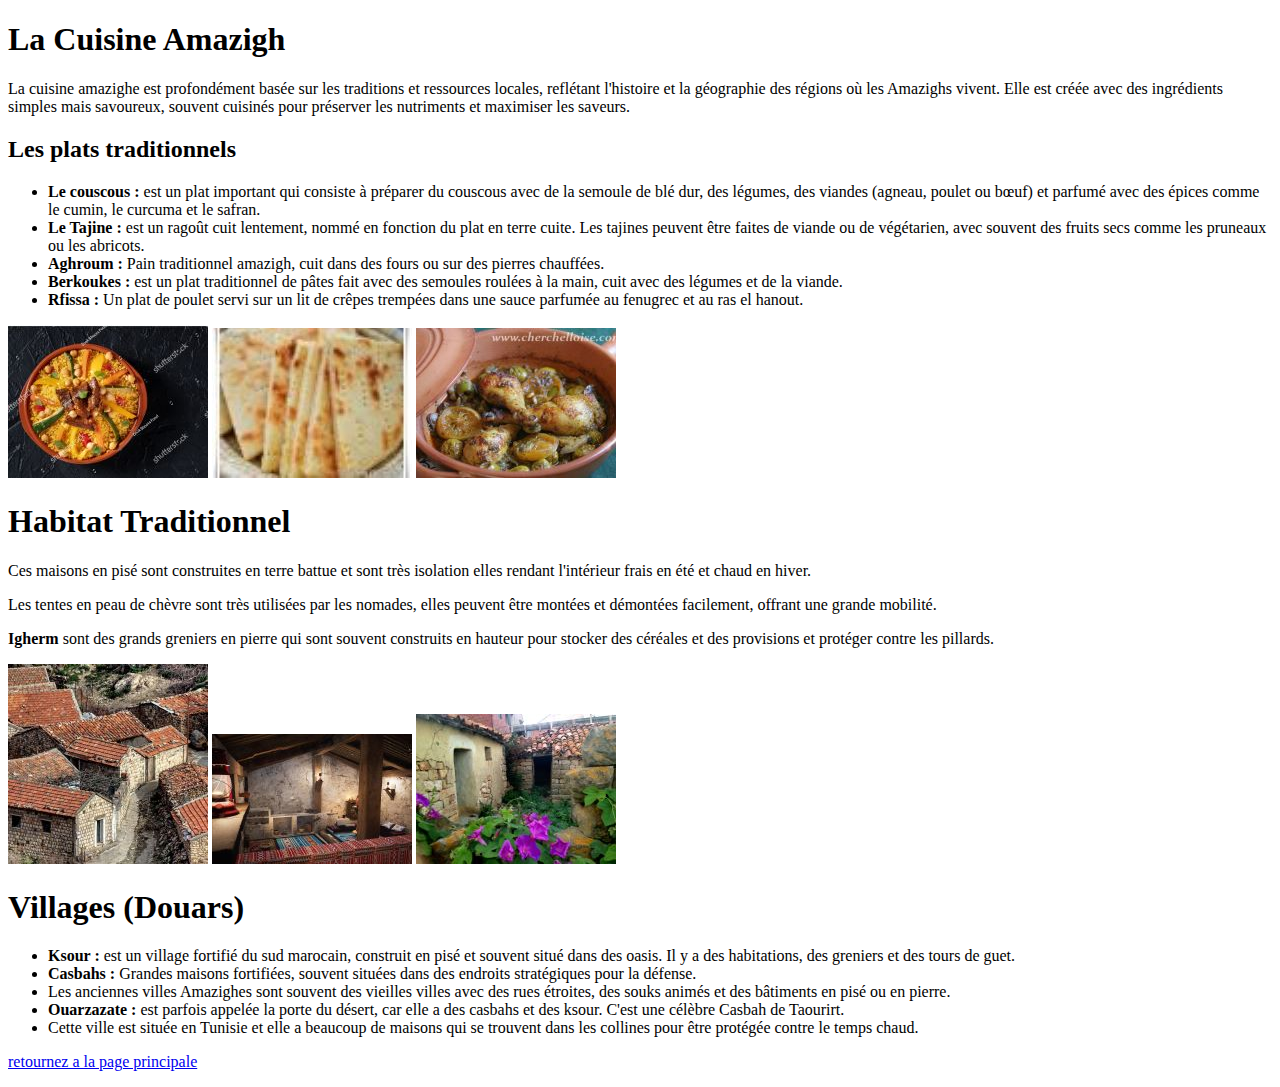
<file: cuisine et architecture.html>
<!DOCTYPE html>

</head>
<body>

<h1>La Cuisine Amazigh</h1>
<p>La cuisine amazighe est profondément basée sur les traditions et ressources locales, reflétant l'histoire et la géographie des régions où les Amazighs vivent. Elle est créée avec des ingrédients simples mais savoureux, souvent cuisinés pour préserver les nutriments et maximiser les saveurs.</p>

<h2>Les plats traditionnels</h2>
<ul>
    <li><strong>Le couscous :</strong> est un plat important qui consiste à préparer du couscous avec de la semoule de blé dur, des légumes, des viandes (agneau, poulet ou bœuf) et parfumé avec des épices comme le cumin, le curcuma et le safran.</li>
    <li><strong>Le Tajine :</strong> est un ragoût cuit lentement, nommé en fonction du plat en terre cuite. Les tajines peuvent être faites de viande ou de végétarien, avec souvent des fruits secs comme les pruneaux ou les abricots.</li>
    <li><strong>Aghroum :</strong> Pain traditionnel amazigh, cuit dans des fours ou sur des pierres chauffées.</li>
    <li><strong>Berkoukes :</strong> est un plat traditionnel de pâtes fait avec des semoules roulées à la main, cuit avec des légumes et de la viande.</li>
    <li><strong>Rfissa :</strong> Un plat de poulet servi sur un lit de crêpes trempées dans une sauce parfumée au fenugrec et au ras el hanout.</li>
</ul>
    <img src="couscous.jpg" alt="Origine des Amazighs" class="responsive-image">
	<img src="aghroum.jpg" alt="Origine des Amazighs" class="responsive-image">
	<img src="tadjin.jpg" alt="Origine des Amazighs" class="responsive-image">
	
	



<h1>Habitat Traditionnel</h1>
<p>Ces maisons en pisé sont construites en terre battue et sont très isolation elles rendant l'intérieur frais en été et chaud en hiver.</p>
<p>Les tentes en peau de chèvre sont très utilisées par les nomades, elles peuvent être montées et démontées facilement, offrant une grande mobilité.</p>
<p><strong>Igherm</strong> sont des grands greniers en pierre qui sont souvent construits en hauteur pour stocker des céréales et des provisions et protéger contre les pillards.</p>
    <img src="village1.jpg" alt="Origine des Amazighs" class="responsive-image">
	<img src="Village2.jpg" alt="Origine des Amazighs" class="responsive-image">
	<img src="Village3.jpg" alt="Origine des Amazighs" class="responsive-image">
<h1>Villages (Douars)</h1>
<ul>
    <li><strong>Ksour :</strong> est un village fortifié du sud marocain, construit en pisé et souvent situé dans des oasis. Il y a des habitations, des greniers et des tours de guet.</li>
    <li><strong>Casbahs :</strong> Grandes maisons fortifiées, souvent situées dans des endroits stratégiques pour la défense.</li>
    <li>Les anciennes villes Amazighes sont souvent des vieilles villes avec des rues étroites, des souks animés et des bâtiments en pisé ou en pierre.</li>
    <li><strong>Ouarzazate :</strong> est parfois appelée la porte du désert, car elle a des casbahs et des ksour. C'est une célèbre Casbah de Taourirt.</li>
    <li>Cette ville est située en Tunisie et elle a beaucoup de maisons qui se trouvent dans les collines pour être protégée contre le temps chaud.</li>
</ul>

</body>
 <A href="index.html"><p id="rr">retournez a la page principale</P></A>
</html>
</file>
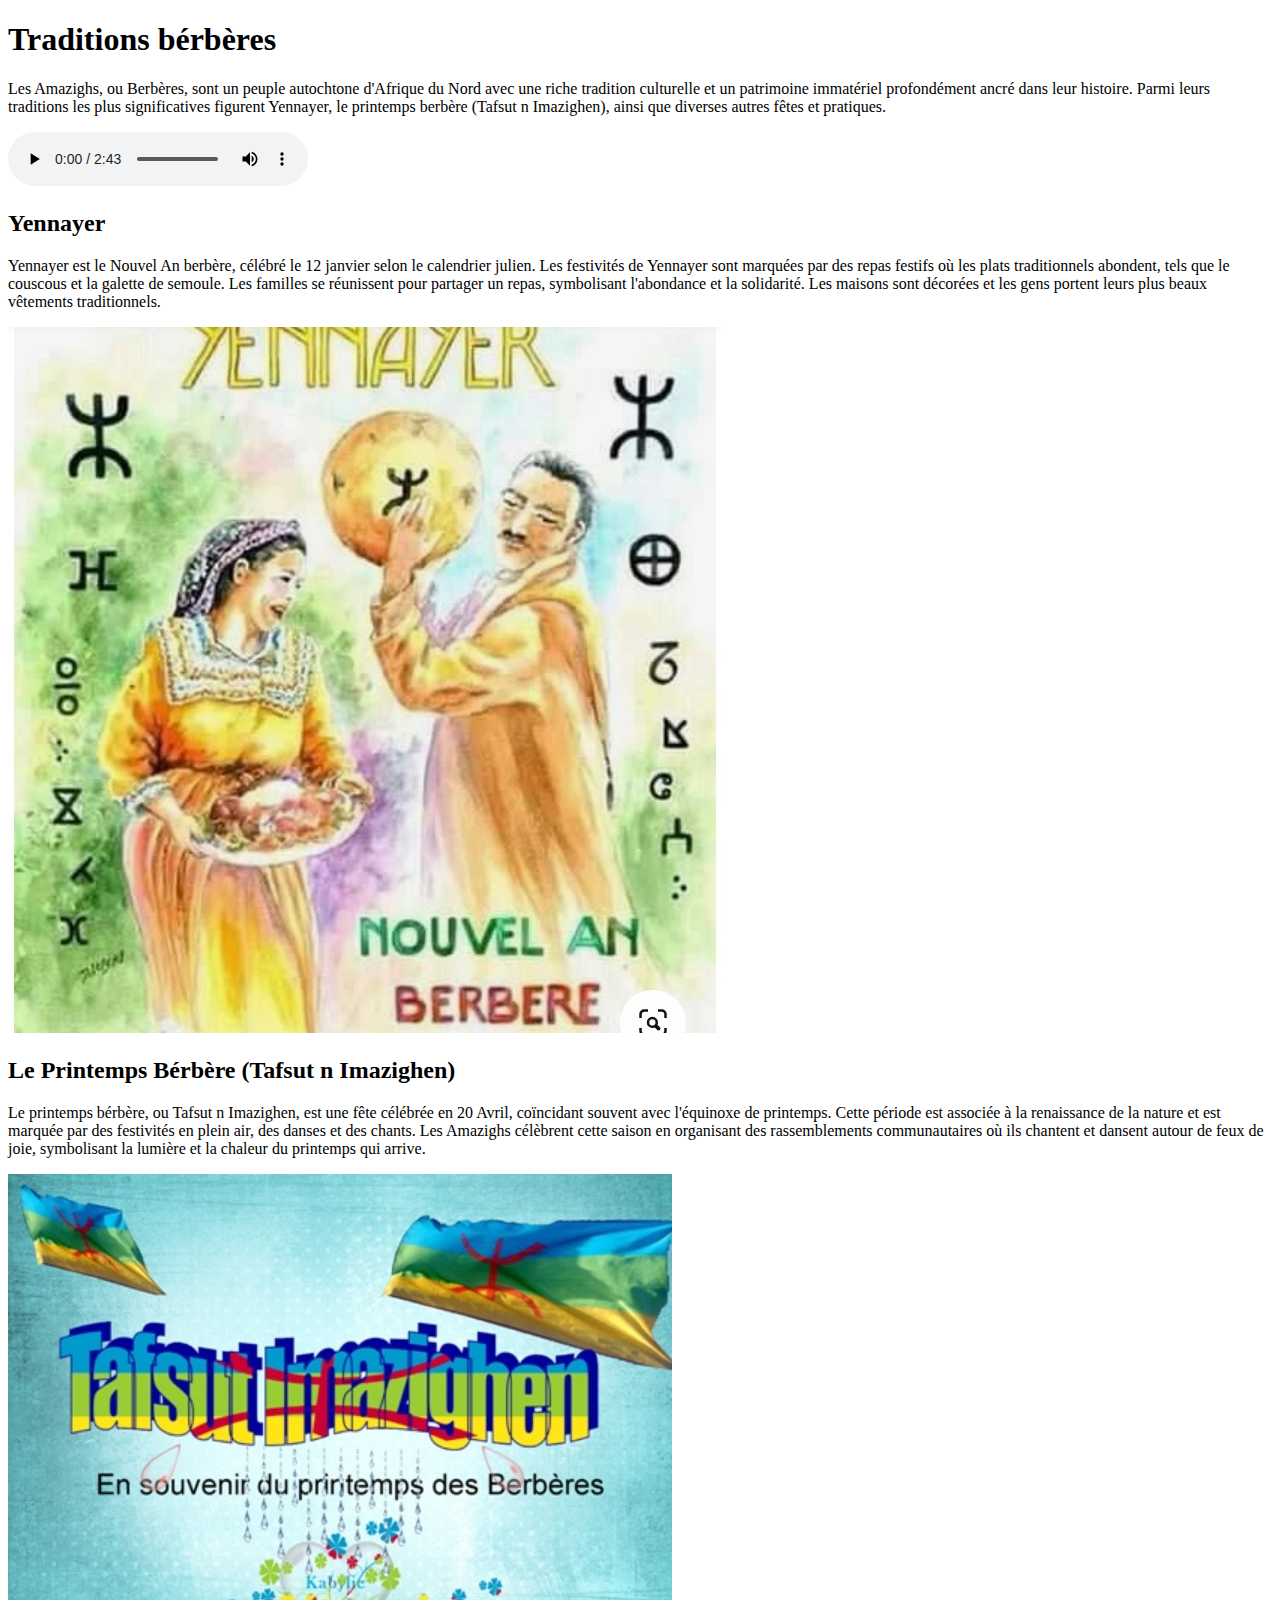
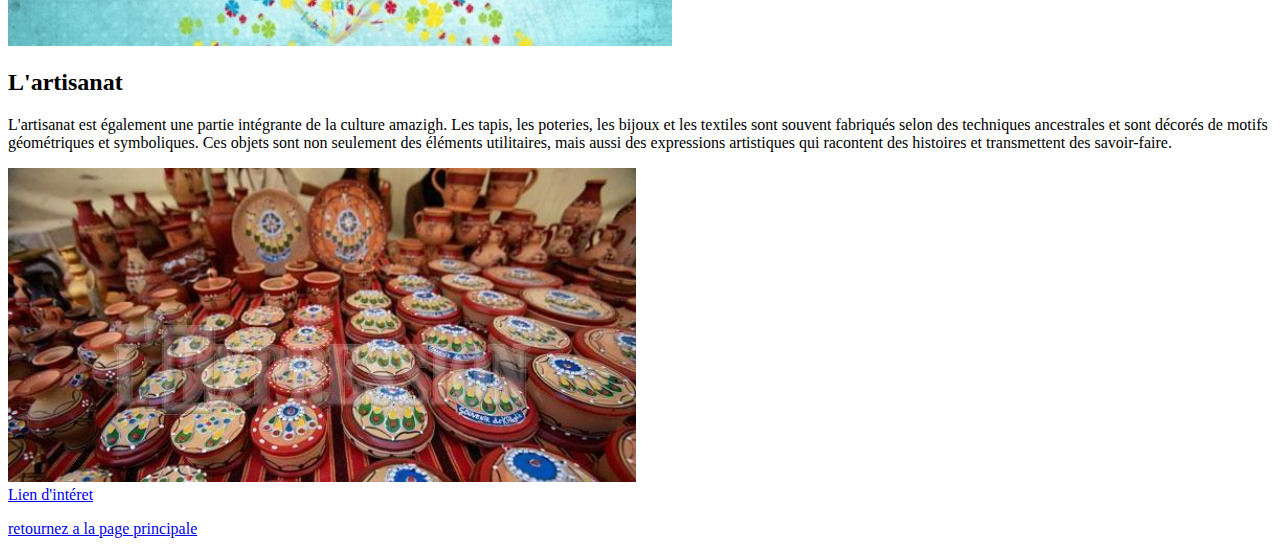
<file: traditions.html>
<!DOCTYPE html>
<html lang="fr">
<head>
   
    <title>Traditions berbères</title>
    
</head>
<body>
    <h1>Traditions bérbères</h1>
    <p>Les Amazighs, ou Berbères, sont un peuple autochtone d'Afrique du Nord avec une riche tradition culturelle et un patrimoine immatériel profondément ancré dans leur histoire. Parmi leurs traditions les plus significatives figurent Yennayer, le printemps berbère (Tafsut n Imazighen), ainsi que diverses autres fêtes et pratiques.</p>
	<audio controls>
    <source src="Audio.mp3" type="audio/mp3">
    </audio>
    <h2>Yennayer</h2>
    <p>Yennayer est le Nouvel An berbère, célébré le 12 janvier selon le calendrier julien. Les festivités de Yennayer sont marquées par des repas festifs où les plats traditionnels abondent, tels que le couscous et la galette de semoule. Les familles se réunissent pour partager un repas, symbolisant l'abondance et la solidarité. Les maisons sont décorées et les gens portent leurs plus beaux vêtements traditionnels.</p>
<img src="yennayer.jpg" alt="Origine des Amazighs" class="responsive-image">
    <h2>Le Printemps Bérbère (Tafsut n Imazighen)</h2>
    <p>Le printemps bérbère, ou Tafsut n Imazighen, est une fête célébrée en 20 Avril, coïncidant souvent avec l'équinoxe de printemps. Cette période est associée à la renaissance de la nature et est marquée par des festivités en plein air, des danses et des chants. Les Amazighs célèbrent cette saison en organisant des rassemblements communautaires où ils chantent et dansent autour de feux de joie, symbolisant la lumière et la chaleur du printemps qui arrive.</p>
  <img src="tafsut.jpg" alt="Origine des Amazighs" class="responsive-image">  
    <h2>L'artisanat</h2>
    <p>L'artisanat est également une partie intégrante de la culture amazigh. Les tapis, les poteries, les bijoux et les textiles sont souvent fabriqués selon des techniques ancestrales et sont décorés de motifs géométriques et symboliques. Ces objets sont non seulement des éléments utilitaires, mais aussi des expressions artistiques qui racontent des histoires et transmettent des savoir-faire.</p>
	 <img src="poterie.jpg" alt="Origine des Amazighs" class="responsive-image">  
 <li>
 <a href="https://immersi-travel.com/culture-amazighe/#:~:text=La%20culture%20amazighe%2C%20%C3%A9galement%20connue,la%20propagation%20de%20l'islam.">Lien d'intéret</a>
 </li>
</body>
 <A href="index.html"><p id="rr">retournez a la page principale</P></A>
</html>
</file>
